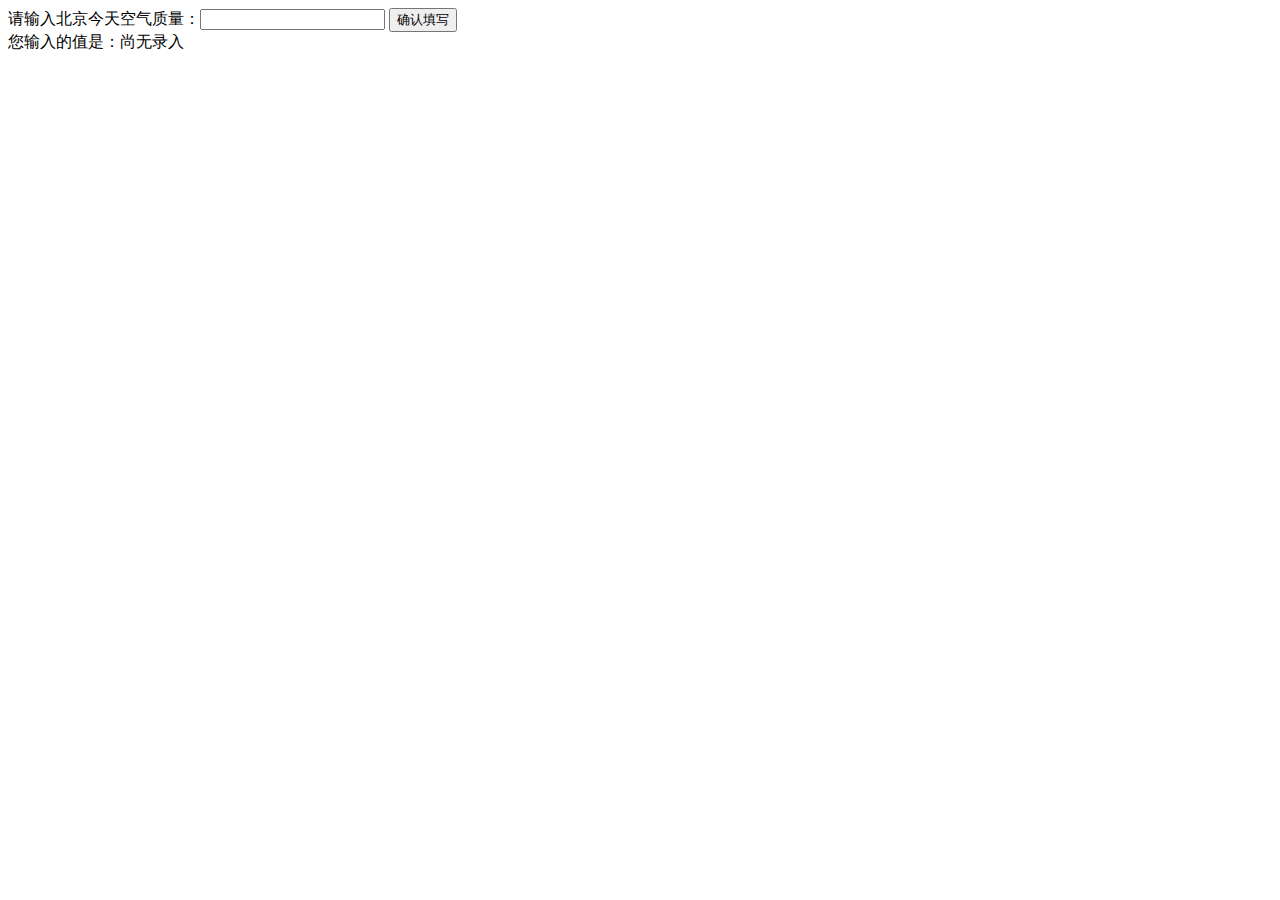
<file: binbin/task1/index.html>
<!DOCTYPE html>
<html>
  <head>
    <meta charset="utf-8">
    <title>IFE JavaScript Task 01</title>
  </head>
<body>

  <label>请输入北京今天空气质量：<input id="aqi-input" type="text"></label>
  <button id="button" onclick="input()">确认填写</button>

  <div>您输入的值是：<span id="aqi-display">尚无录入</span></div>

<script type="text/javascript">

function input() {
  /*    
  在注释下方写下代码
  给按钮button绑定一个点击事件
  在事件处理函数中
  获取aqi-input输入的值，并显示在aqi-display中
  */
	var text = document.getElementById("aqi-input").value;
	document.getElementById("aqi-display").innerHTML = text;
}

</script>
</body>
</html>
</file>
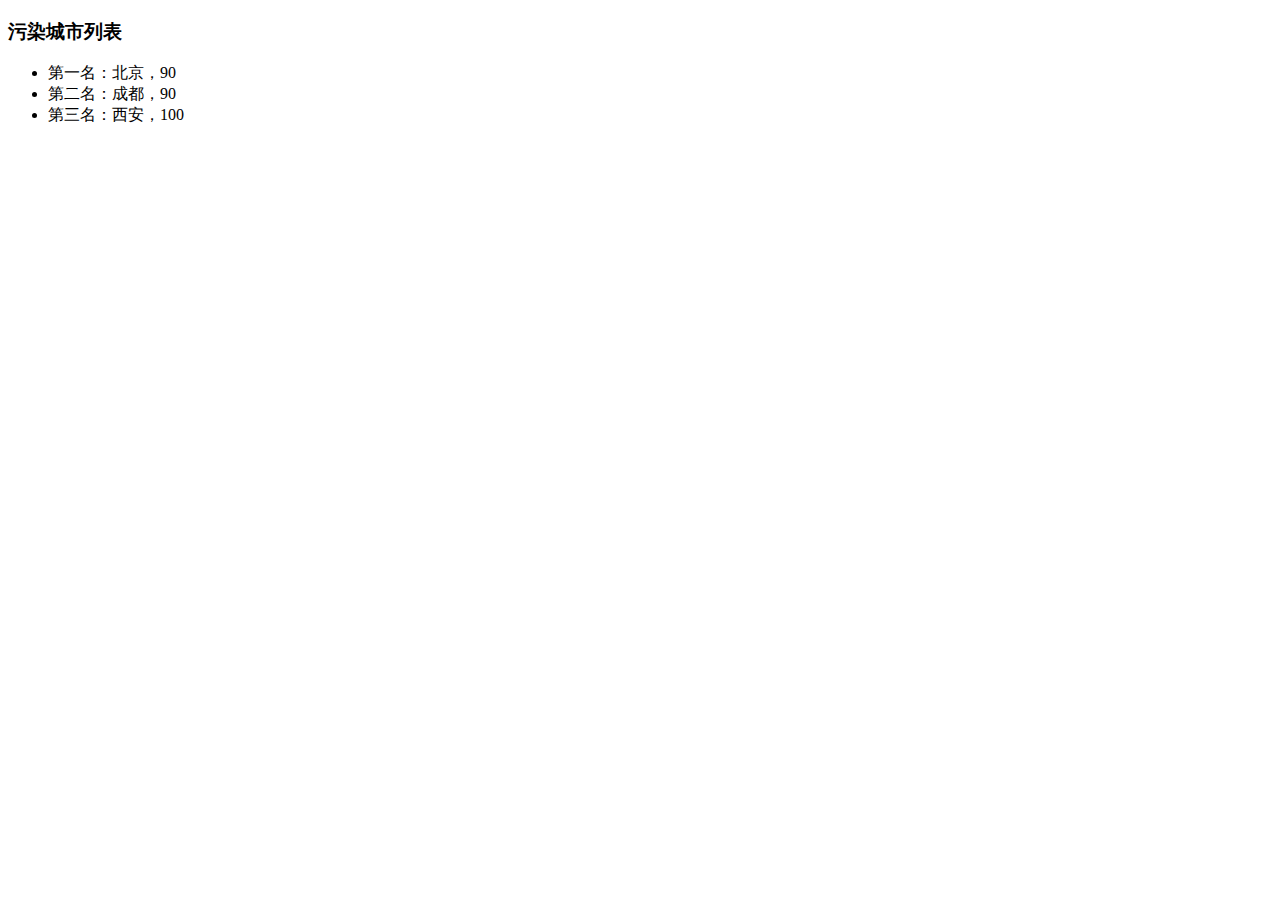
<file: binbin/task2/index.html>
<!DOCTYPE html>
<html>
  <head>
    <meta charset="utf-8">
    <title>IFE JavaScript Task 02</title>
  </head>
<body>

  <h3>污染城市列表</h3>
  <ul id="aqi-list">
<!--   
    <li>第一名：福州（样例），10</li>
      <li>第二名：福州（样例），10</li> -->
  </ul>

<script type="text/javascript">

var aqiData = [
  ["北京", 90],
  ["上海", 50],
  ["福州", 10],
  ["广州", 50],
  ["成都", 90],
  ["西安", 100]
];

(function (){

/*
在注释下方编写代码
遍历读取aqiData中各个城市的数据
将空气质量指数大于60的城市显示到aqi-list的列表中
*/
	var list = document.getElementById("aqi-list");
	var num = ["一", "二", "三", "四", "五", "六"];
	var j = 0;
	for (var i = 0; i < aqiData.length; i++) {
		if (aqiData[i][1] >= 60) {
			var li = document.createElement("li");
			var node = document.createTextNode("第" + num[j] + "名：" + aqiData[i][0] + "，" + aqiData[i][1]);
			li.appendChild(node);
			list.appendChild(li);
			j++;
		}
	}
})();

</script>
</body>
</html>
</file>
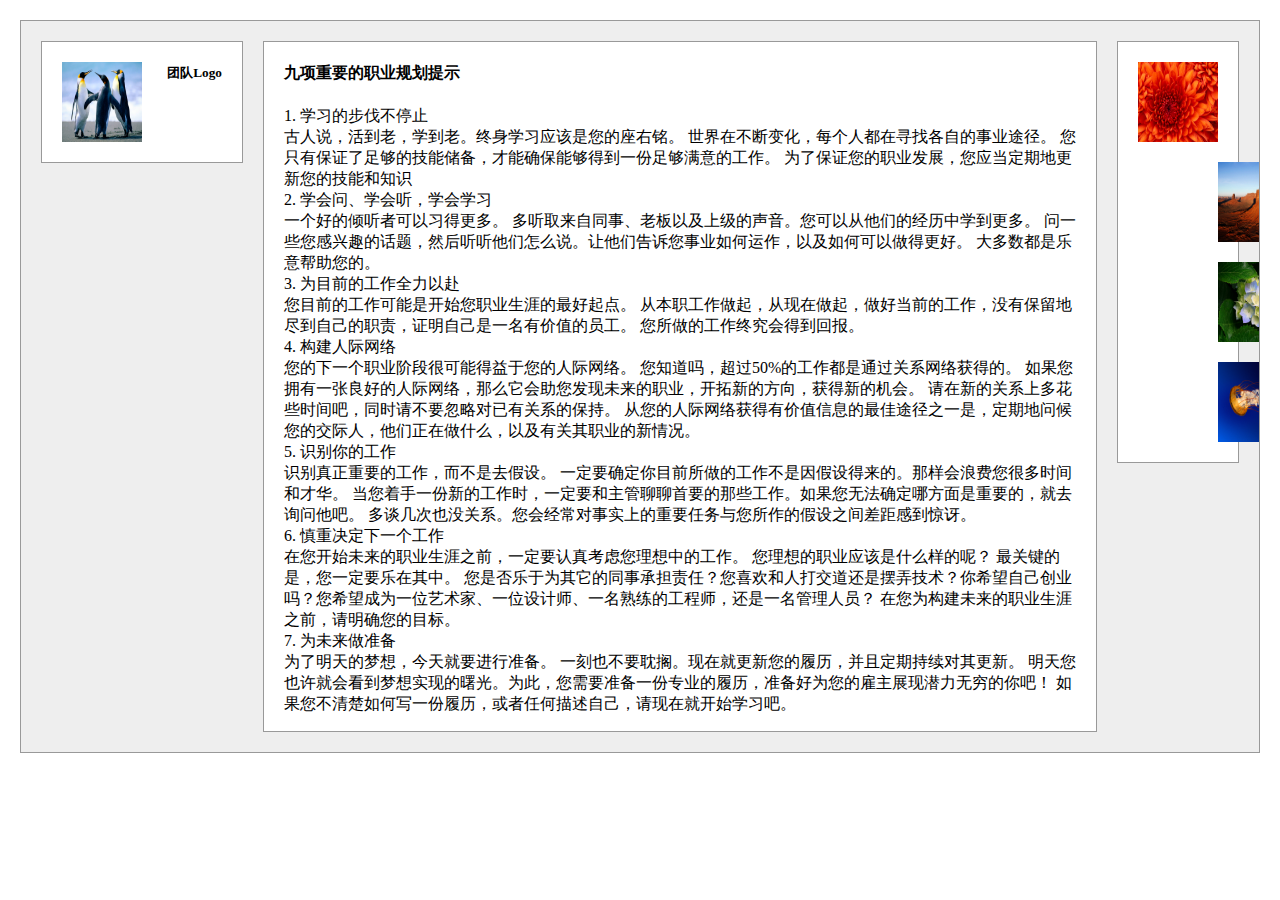
<file: xiaowei/task3/index.html>
<!DOCTYPE html>
<html>
	<head>
		<meta charset="utf-8" />
		<title>三栏式布局</title>
		<link rel="stylesheet" href="css/style1.css" />
	</head>
	<body>
		<div id="container">
			<div class="airtcle" id="left">
				<img src="img/Penguins.jpg" height="80px" width="80px" id="g_img"/>
				<h5>团队Logo</h5>
			</div>
			<div class="airtcle" id="right">
				<img src="img/Chrysanthemum.jpg" class="pLogo" id="p_img0" height="80px" width="80px" />
				<img src="img/Desert.jpg" class="pLogo" id="p_img1" height="80px" width="80px" />
				<img src="img/Hydrangeas.jpg" class="pLogo" id="p_img2" height="80px" width="80px" />
				<img src="img/Jellyfish.jpg" class="pLogo" id="p_img3" height="80px" width="80px"/>
			</div>
			<div class="airtcle" id="center">
				<h4>九项重要的职业规划提示</h4>
				<p>
					1. 学习的步伐不停止<br />
					古人说，活到老，学到老。终身学习应该是您的座右铭。
					世界在不断变化，每个人都在寻找各自的事业途径。
					您只有保证了足够的技能储备，才能确保能够得到一份足够满意的工作。
					为了保证您的职业发展，您应当定期地更新您的技能和知识<br />
					2. 学会问、学会听，学会学习<br />
					一个好的倾听者可以习得更多。
					多听取来自同事、老板以及上级的声音。您可以从他们的经历中学到更多。
					问一些您感兴趣的话题，然后听听他们怎么说。让他们告诉您事业如何运作，以及如何可以做得更好。
					大多数都是乐意帮助您的。<br />
					3. 为目前的工作全力以赴<br />
					您目前的工作可能是开始您职业生涯的最好起点。
					从本职工作做起，从现在做起，做好当前的工作，没有保留地尽到自己的职责，证明自己是一名有价值的员工。
					您所做的工作终究会得到回报。<br />
					4. 构建人际网络<br />
					您的下一个职业阶段很可能得益于您的人际网络。
					您知道吗，超过50%的工作都是通过关系网络获得的。
					如果您拥有一张良好的人际网络，那么它会助您发现未来的职业，开拓新的方向，获得新的机会。
					请在新的关系上多花些时间吧，同时请不要忽略对已有关系的保持。
					从您的人际网络获得有价值信息的最佳途径之一是，定期地问候您的交际人，他们正在做什么，以及有关其职业的新情况。<br />
					5. 识别你的工作<br />
					识别真正重要的工作，而不是去假设。
					一定要确定你目前所做的工作不是因假设得来的。那样会浪费您很多时间和才华。
					当您着手一份新的工作时，一定要和主管聊聊首要的那些工作。如果您无法确定哪方面是重要的，就去询问他吧。
					多谈几次也没关系。您会经常对事实上的重要任务与您所作的假设之间差距感到惊讶。<br />
					6. 慎重决定下一个工作<br />
					在您开始未来的职业生涯之前，一定要认真考虑您理想中的工作。
					您理想的职业应该是什么样的呢？ 最关键的是，您一定要乐在其中。
					您是否乐于为其它的同事承担责任？您喜欢和人打交道还是摆弄技术？你希望自己创业吗？您希望成为一位艺术家、一位设计师、一名熟练的工程师，还是一名管理人员？
					在您为构建未来的职业生涯之前，请明确您的目标。<br />
					7. 为未来做准备<br />
					为了明天的梦想，今天就要进行准备。
					一刻也不要耽搁。现在就更新您的履历，并且定期持续对其更新。
					明天您也许就会看到梦想实现的曙光。为此，您需要准备一份专业的履历，准备好为您的雇主展现潜力无穷的你吧！
					如果您不清楚如何写一份履历，或者任何描述自己，请现在就开始学习吧。
				</p>
			</div>
		</div>
	</body>
</html>
</file>
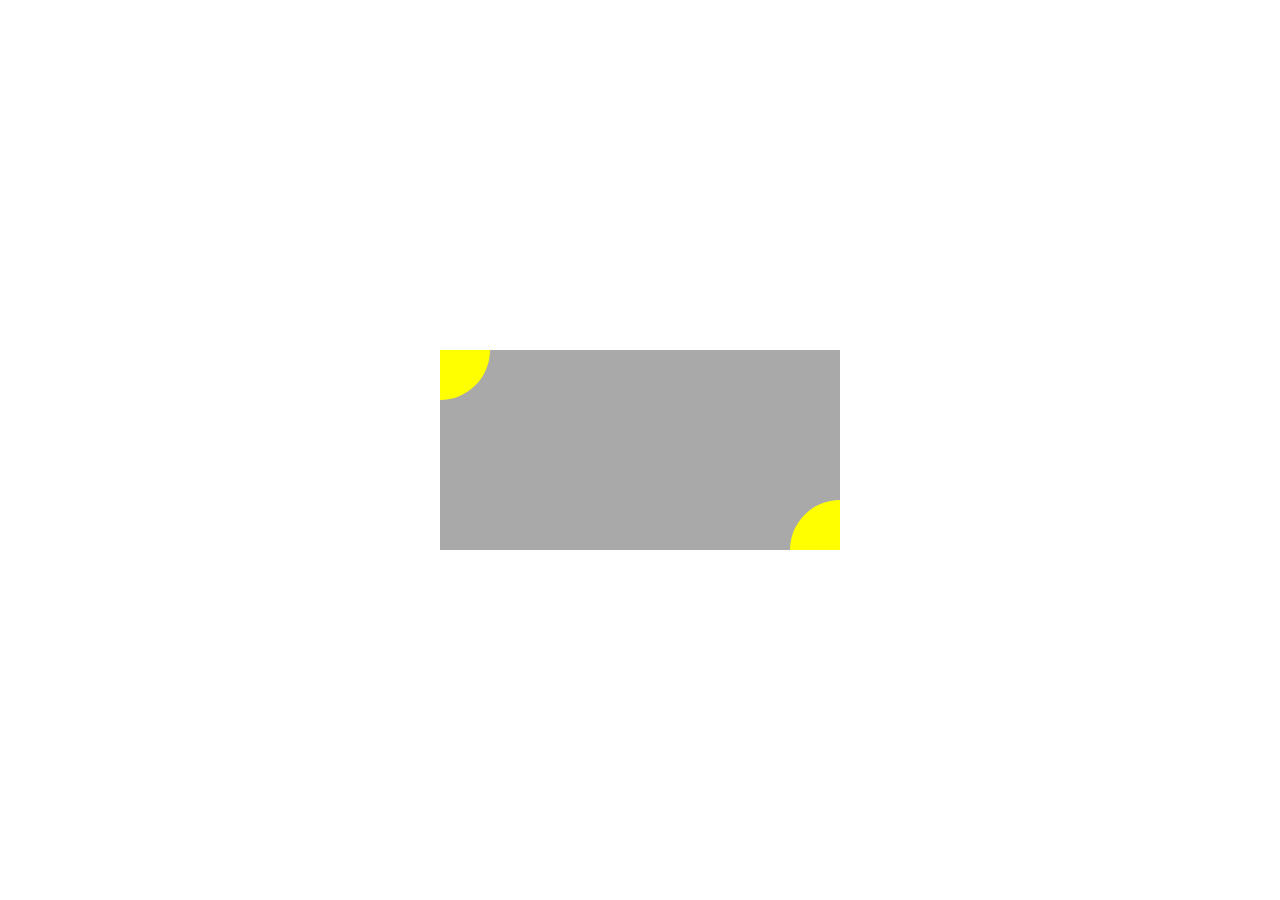
<file: xiaowei/task4/index.html>
<!DOCTYPE html>
<html>
	<head>
		<meta charset="utf-8" />
		<title>hahda</title>
		<link rel="stylesheet" href="css/style1.css" />
	</head>
	<body>
		<div id="container">
			<div id="color1"></div>
			<div id="color2"></div>
			<div id="color3"></div>
		</div>
	</body>
</html>
</file>
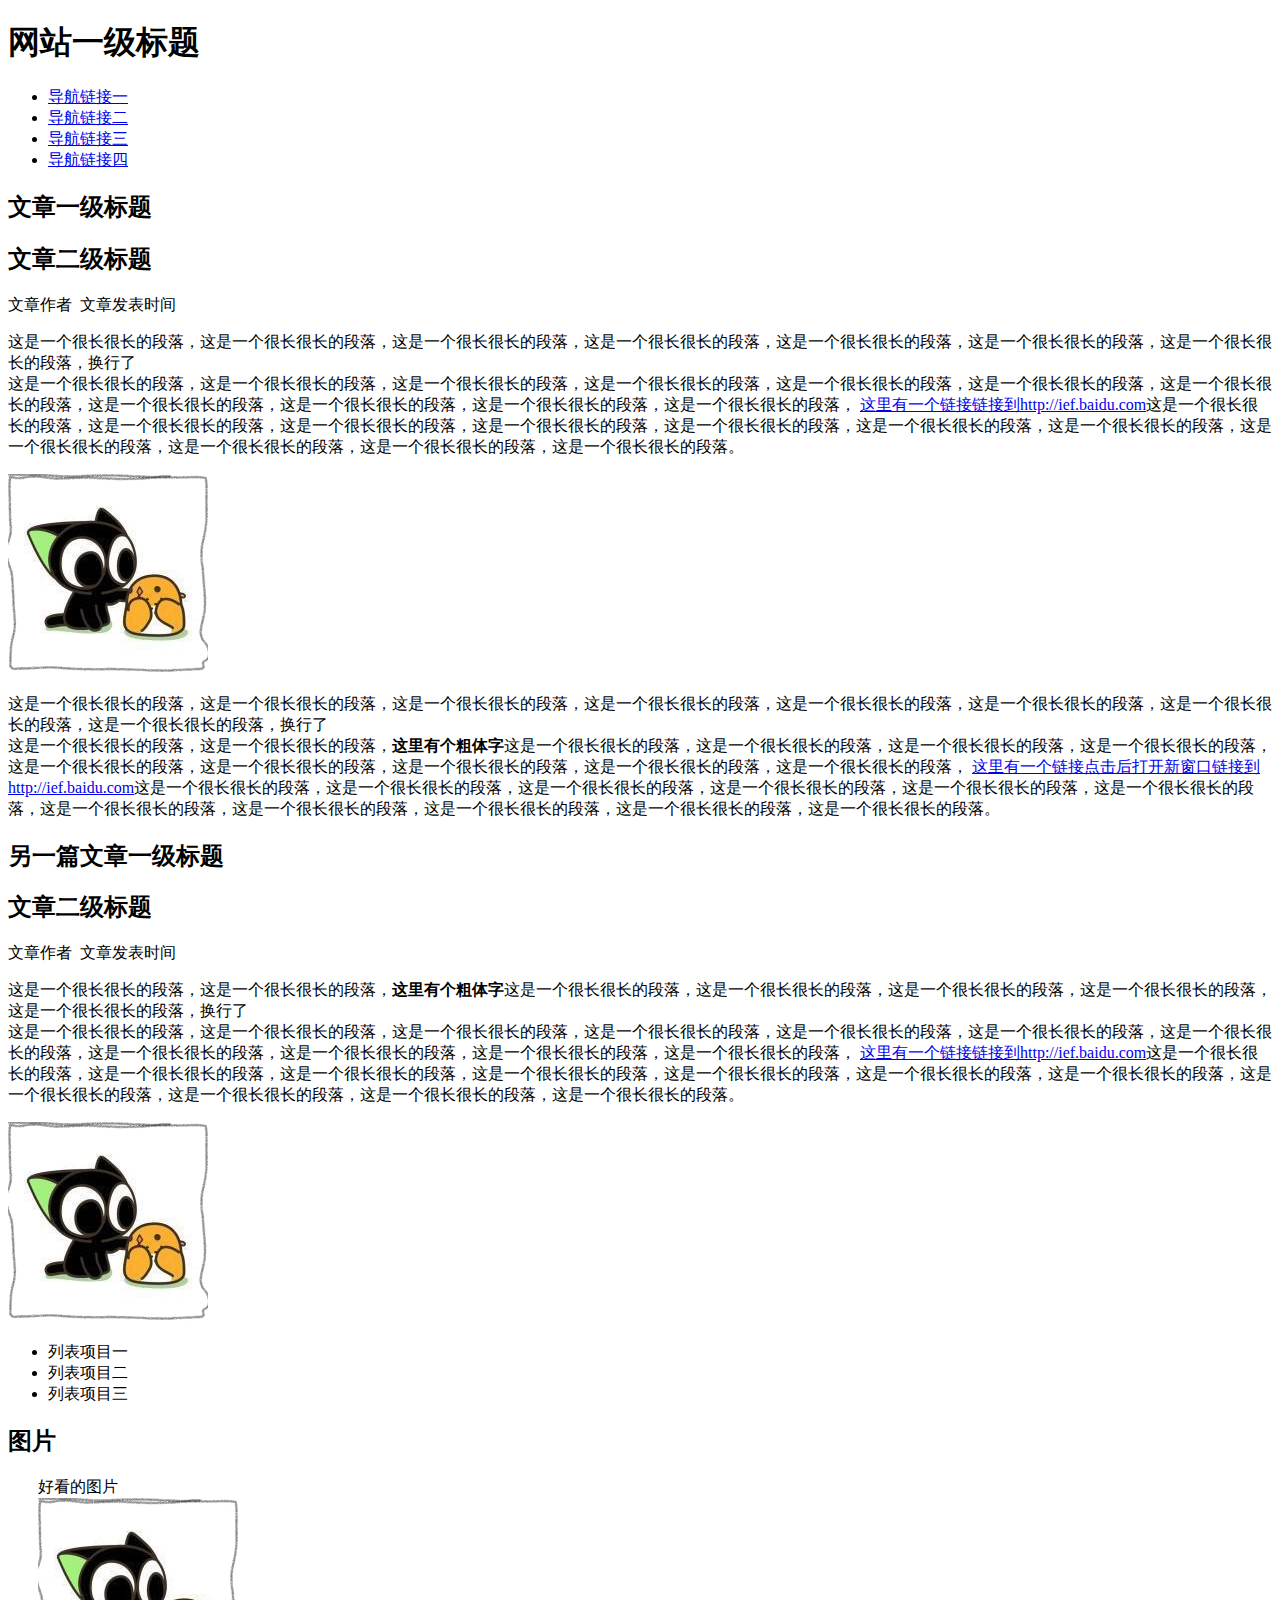
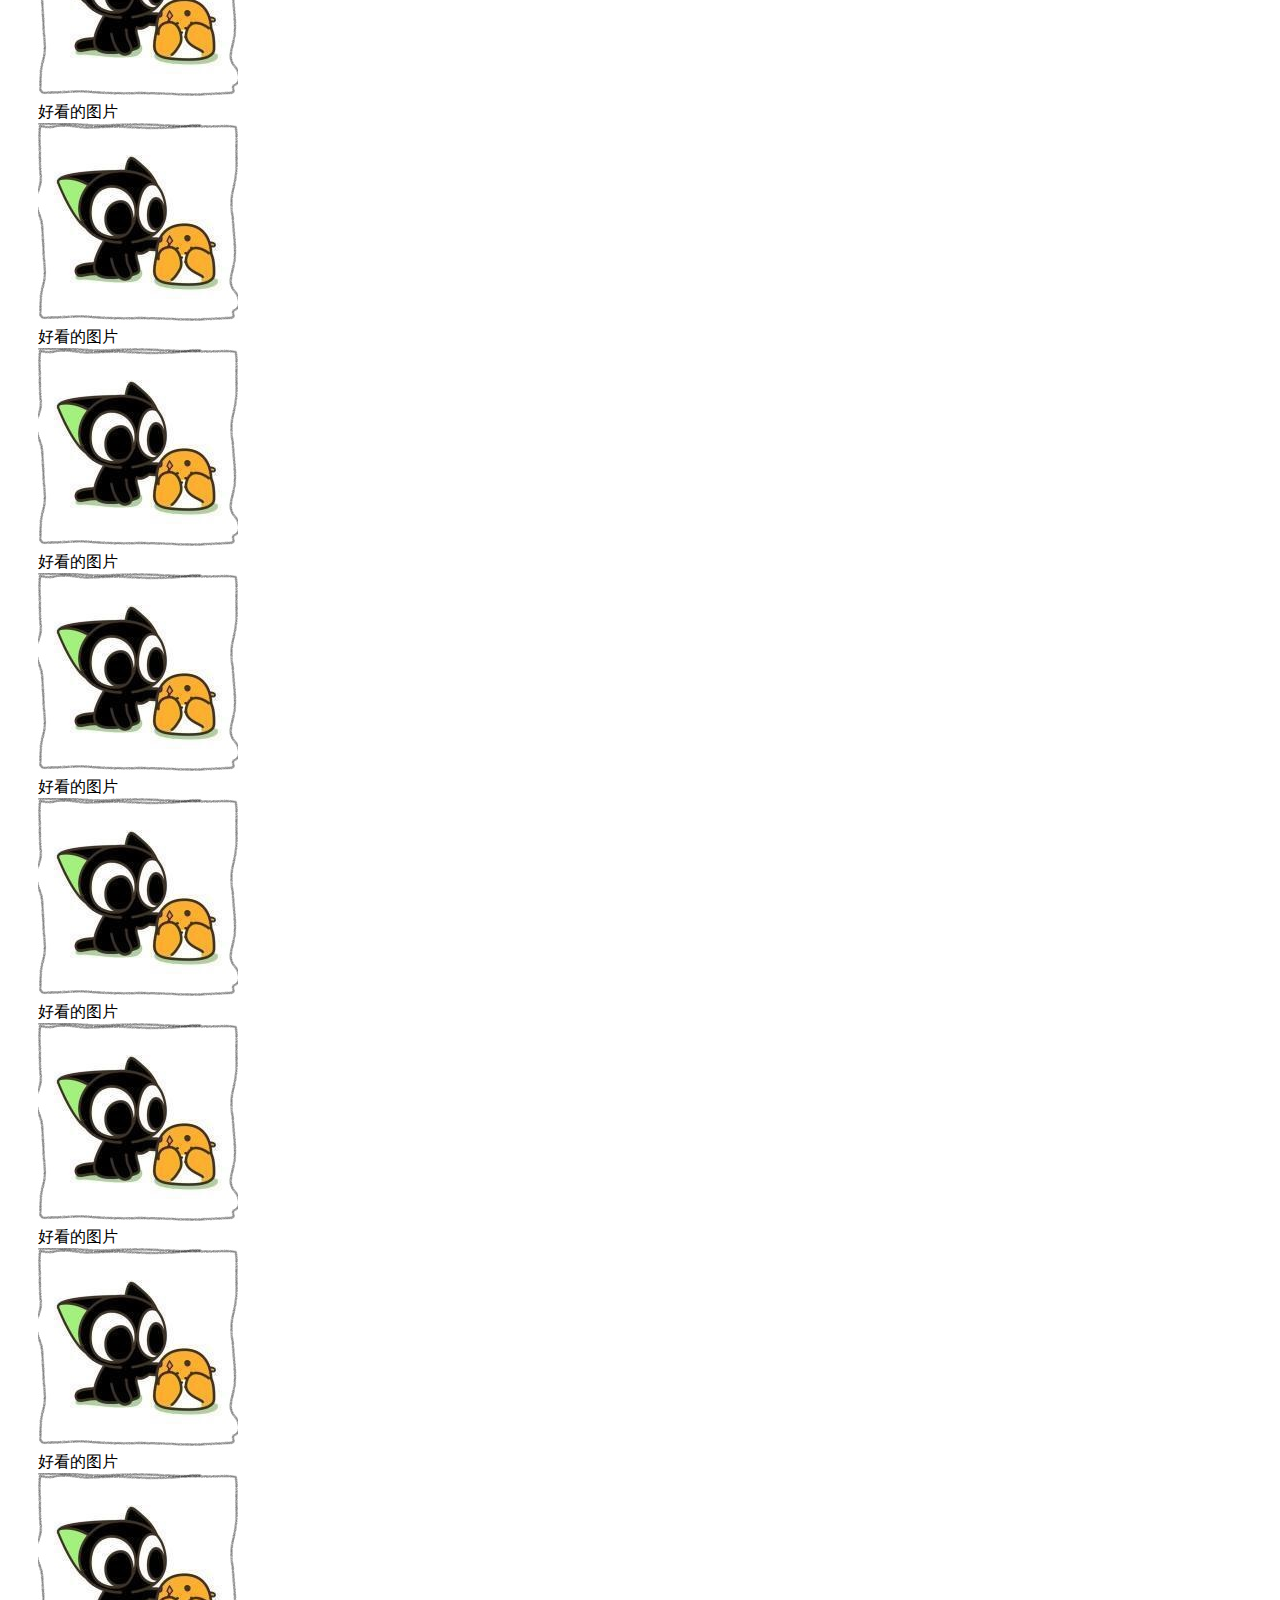
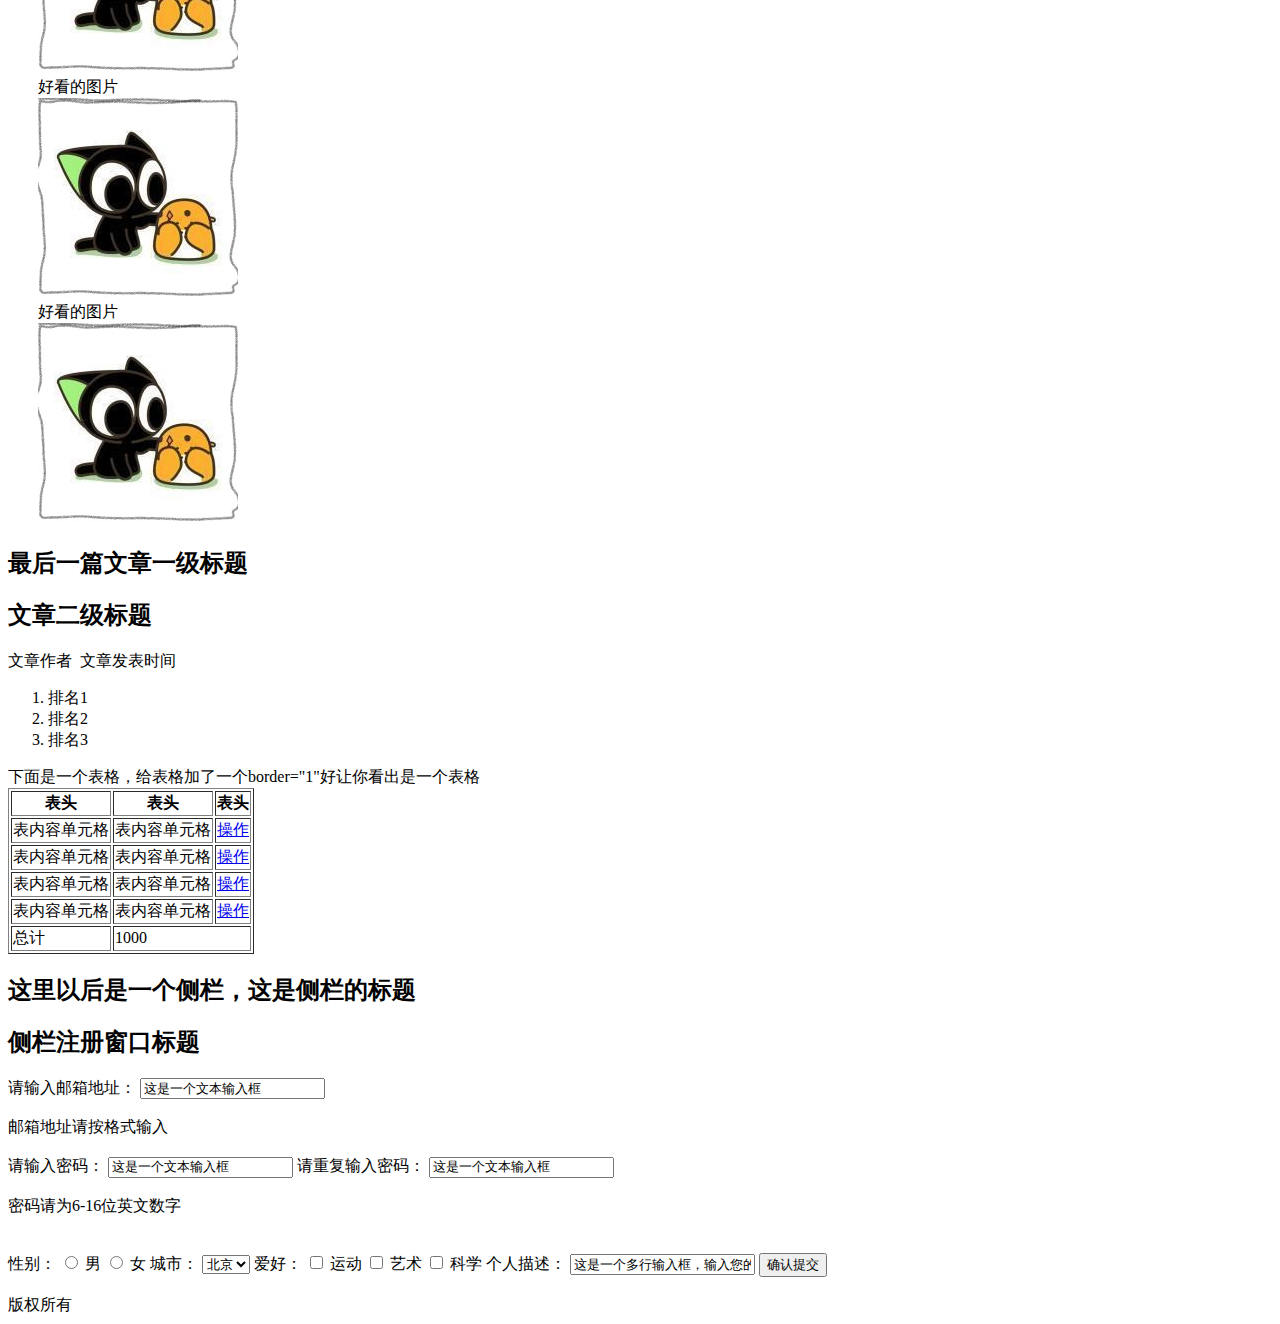
<file: 零基础HTML编码-task1.html>
<!DOCTYPE html>
<html>
<head>
	<meta http-equiv="Content-Type" content="text/html; charset=utf-8">
	<title>零基础HTML编码</title>
</head>
<body>
	<h1>网站一级标题</h1>
	<ul>
		<li><a href="#">导航链接一</a></li>
		<li><a href="#">导航链接二</a></li>
		<li><a href="#">导航链接三</a></li>
		<li><a href="#">导航链接四</a></li>
	</ul>
	<div>
		<h2>文章一级标题</h2>
		<h2>文章二级标题</h2>
		<p>文章作者&nbsp;&nbsp;文章发表时间</p>
		<p>
		这是一个很长很长的段落，这是一个很长很长的段落，这是一个很长很长的段落，这是一个很长很长的段落，这是一个很长很长的段落，这是一个很长很长的段落，这是一个很长很长的段落，换行了<br />
		这是一个很长很长的段落，这是一个很长很长的段落，这是一个很长很长的段落，这是一个很长很长的段落，这是一个很长很长的段落，这是一个很长很长的段落，这是一个很长很长的段落，这是一个很长很长的段落，这是一个很长很长的段落，这是一个很长很长的段落，这是一个很长很长的段落，
		<a href="http://ief.baidu.com">这里有一个链接链接到http://ief.baidu.com</a>这是一个很长很长的段落，这是一个很长很长的段落，这是一个很长很长的段落，这是一个很长很长的段落，这是一个很长很长的段落，这是一个很长很长的段落，这是一个很长很长的段落，这是一个很长很长的段落，这是一个很长很长的段落，这是一个很长很长的段落，这是一个很长很长的段落。
		</p>
		<img src="YYS.jpg" />
		<br>
		<p>
		这是一个很长很长的段落，这是一个很长很长的段落，这是一个很长很长的段落，这是一个很长很长的段落，这是一个很长很长的段落，这是一个很长很长的段落，这是一个很长很长的段落，这是一个很长很长的段落，换行了<br />
		这是一个很长很长的段落，这是一个很长很长的段落，<strong>这里有个粗体字</strong>这是一个很长很长的段落，这是一个很长很长的段落，这是一个很长很长的段落，这是一个很长很长的段落，这是一个很长很长的段落，这是一个很长很长的段落，这是一个很长很长的段落，这是一个很长很长的段落，这是一个很长很长的段落，
		<a href="http://ief.baidu.com" target="_blank">这里有一个链接点击后打开新窗口链接到http://ief.baidu.com</a>这是一个很长很长的段落，这是一个很长很长的段落，这是一个很长很长的段落，这是一个很长很长的段落，这是一个很长很长的段落，这是一个很长很长的段落，这是一个很长很长的段落，这是一个很长很长的段落，这是一个很长很长的段落，这是一个很长很长的段落，这是一个很长很长的段落。
		</p>
	</div>
	<div>
		<h2>另一篇文章一级标题</h2>
		<h2>文章二级标题</h2>
		<p>文章作者&nbsp;&nbsp;文章发表时间</p>
		<p>
		这是一个很长很长的段落，这是一个很长很长的段落，<strong>这里有个粗体字</strong>这是一个很长很长的段落，这是一个很长很长的段落，这是一个很长很长的段落，这是一个很长很长的段落，这是一个很长很长的段落，换行了<br />
		这是一个很长很长的段落，这是一个很长很长的段落，这是一个很长很长的段落，这是一个很长很长的段落，这是一个很长很长的段落，这是一个很长很长的段落，这是一个很长很长的段落，这是一个很长很长的段落，这是一个很长很长的段落，这是一个很长很长的段落，这是一个很长很长的段落，
		<a href="http://ief.baidu.com">这里有一个链接链接到http://ief.baidu.com</a>这是一个很长很长的段落，这是一个很长很长的段落，这是一个很长很长的段落，这是一个很长很长的段落，这是一个很长很长的段落，这是一个很长很长的段落，这是一个很长很长的段落，这是一个很长很长的段落，这是一个很长很长的段落，这是一个很长很长的段落，这是一个很长很长的段落。
		</p>
		<img src="YYS.jpg" />
		<br>
		<ul>
			<li>列表项目一</a></li>
			<li>列表项目二</a></li>
			<li>列表项目三</a></li>
		</ul>
		<h2>图片</h2>
		<div style="padding-left:30px;text-align:left">
			好看的图片<br />
			<img src="YYS.jpg" />
			<br />好看的图片<br />
			<img src="YYS.jpg" />
			<br/>好看的图片<br />
			<img src="YYS.jpg" />
			<br />好看的图片<br />
			<img src="YYS.jpg" />
			<br />好看的图片<br />
			<img src="YYS.jpg" />
			<br />好看的图片<br />
			<img src="YYS.jpg" />
			<br />好看的图片<br />
			<img src="YYS.jpg" />
			<br />好看的图片<br />
			<img src="YYS.jpg" />
			<br />好看的图片<br />
			<img src="YYS.jpg" />
			<br />好看的图片<br />
			<img src="YYS.jpg" />
		</div>
	</div>
	<div>
		<h2>最后一篇文章一级标题</h2>
		<h2>文章二级标题</h2>
		<p>文章作者&nbsp;&nbsp;文章发表时间</p>
		<ol>
			<li>排名1</a></li>
			<li>排名2</a></li>
			<li>排名3</a></li>
		</ol>
		下面是一个表格，给表格加了一个border=&quot;1&quot;好让你看出是一个表格
		<table border="1">
		<tr>
			<th>表头</th>
			<th>表头</th>
			<th>表头</th>
		</tr>
		<tr>
			<td>表内容单元格</td>
			<td>表内容单元格</td>
			<td><a href="#">操作</a></td>
		</tr>
		<tr>
			<td>表内容单元格</td>
			<td>表内容单元格</td>
			<td><a href="#">操作</a></td>
		</tr>
		<tr>
			<td>表内容单元格</td>
			<td>表内容单元格</td>
			<td><a href="#">操作</a></td>
		</tr>
		<tr>
			<td>表内容单元格</td>
			<td>表内容单元格</td>
			<td><a href="#">操作</a></td>
		</tr>
		<tr>
			<td>总计</td>
			<td colspan=2 align="left">1000</td>
		</tr>
		</table>
	</div>
	<div>
		<h2>这里以后是一个侧栏，这是侧栏的标题</h2>
		<h2>侧栏注册窗口标题</h2>
	</div>
	<form>
		<label for="email">请输入邮箱地址：</label>
		<input type="text" value="这是一个文本输入框" name="email" id="email" />
		<br /><br />
		邮箱地址请按格式输入
		<br /><br />
		<label for="password">请输入密码：</label>
		<input type="text" value="这是一个文本输入框" name="密码" id="password" />
		<label for="repass">请重复输入密码：</label>
		<input type="text" value="这是一个文本输入框" name="重复输密码" id="repass" />
		<br /><br />
		密码请为6-16位英文数字
		<br /><br /><br />
		<label>性别：</label>
		<input type="radio" value="男" name="sex" />
		<label>男</label>
		<input type="radio" value="女" name="sex" />
		<label>女</label>
		<label>城市：</label>
		<select>
			<option value="北京">北京</option>
			<option value="上海">上海</option>
			<option value="重庆">重庆</option>
			<option value="天津">天津</option>
		</select>
		<label>爱好：</label>
		<input type="checkbox" value="运动" name="hobby" />
		<label>运动</label>
		<input type="checkbox" value="艺术" name="hobby" />
		<label>艺术</label>
		<input type="checkbox" value="科学" name="hobby" />
		<label>科学</label>
		<label for="describ">个人描述：</label>
		<input type="textarea" value="这是一个多行输入框，输入您的个人描述" name="describ" id="describ" />
		<input type="submit" value="确认提交" name="submitBut" />
		<br />
		<br />版权所有<br />
	</form>
</body>
</html>
</file>
<file: xiaowei/task3/css/style1.css>
body {
	margin: 0;
	padding: 0;
}
#left,#right{
	padding: 20px;
	border: 1px solid #999;
}
#container {
	padding: 20px;
	margin-top: 20px;
	margin-right: 20px;
	margin-left: 20px;
	border: 1px solid #999;
	background-color: #eee;
	overflow: hidden;
}
#left {
	height: 80px;
	width: 160px;
	background-color: #fff;
	float: left;
	position: relative;
	margin-right: 20px;
}
#center {
	padding-left: 20px;
	padding-right: 20px;
	overflow: auto;
	background-color: #fff;
	border: 1px solid #999;
}
#right {
	height: 380px;
	width: 80px;
	float: right;
	background-color: #fff;
	position: relative;
	margin-left: 20px;
}
#p_img1 {
	position: absolute;
	top: 120px;
}
#p_img2 {
	position: absolute;
	top: 220px;
}
#p_img3 {
	position: absolute;
	top: 320px;
}
#g_img {
	float: left;
}
h5 {
	position: absolute;
	top: 0;
	right: 20px;
}
</file>
<file: xiaowei/task4/css/style1.css>
body {
	padding: 0;
	margin: 0;
}
#container {
	padding: 0;
	margin-left: auto;
	margin-right: auto;
	height: 200px;
	width: 400px;
	position: absolute;
	top: 50%;
	left: 50%;
	margin-top: -100px;
	margin-left: -200px;
	overflow: hidden;
}
#color1 {
	height: 100%;
	width: 100%;
	background-color: darkgrey;
}
#color2 {
	height: 100px;
	width: 100px;
	background-color: yellow;
	position: absolute;
	top: -50px;
	left: -50px;
	border-radius: 50px;
}
#color3 {
	height: 100px;
	width: 100px;
	background-color: yellow;
	position: absolute;
	right: -50px;
	bottom: -50px;
	border-radius: 50px;
}
</file>
